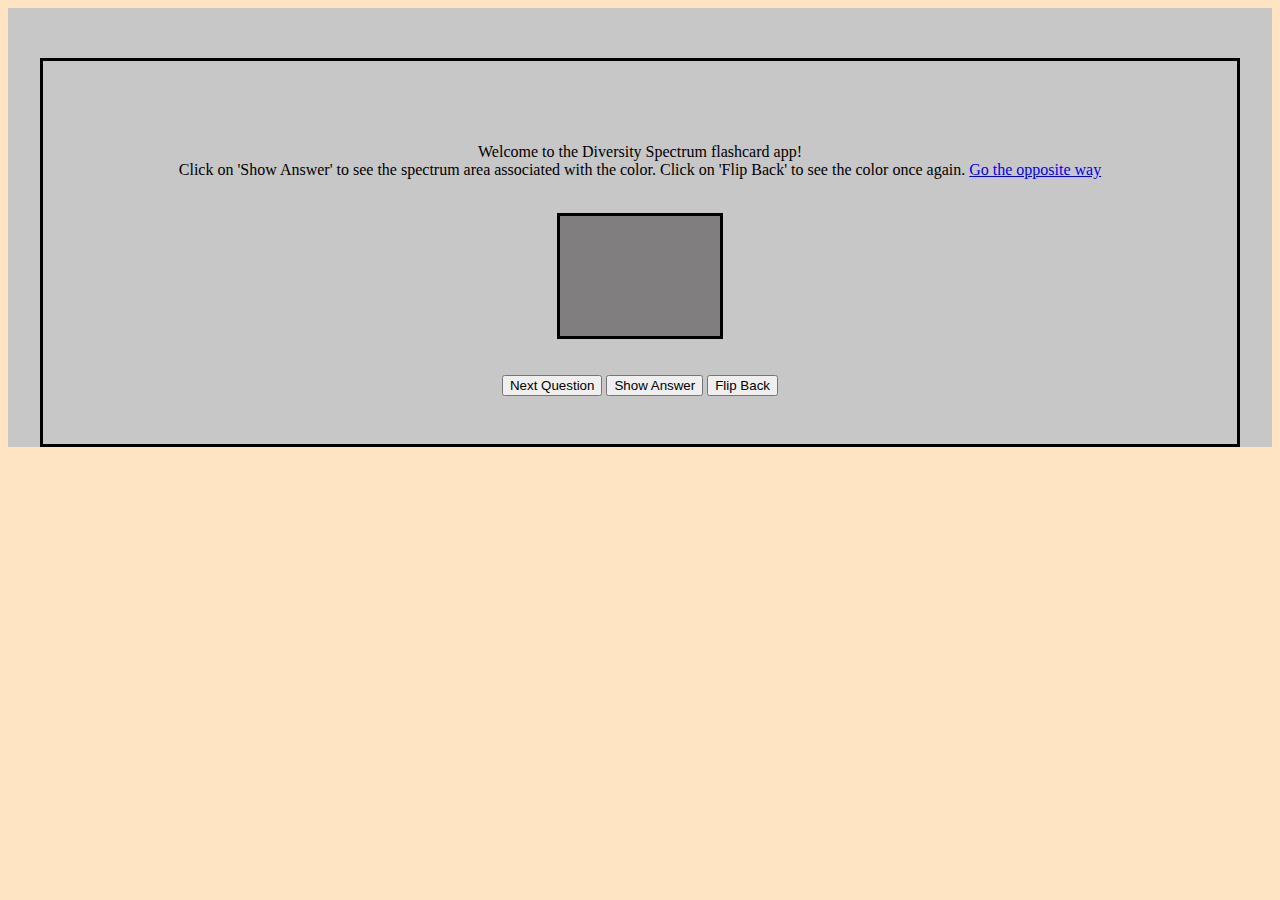
<file: index.html>
<!DOCTYPE html>
<html lang="en">

<head>
    <meta charset="UTF-8">
    <meta name="viewport" content="width=device-width, initial-scale=1.0">
    <meta http-equiv="X-UA-Compatible" content="ie=edge">
    <title>Diversity Spectrum Flashcards</title>
    <link rel="stylesheet" href="style.css">
    <!-- Hotjar Tracking Code for spectrum -->
<script>
    (function(h,o,t,j,a,r){
        h.hj=h.hj||function(){(h.hj.q=h.hj.q||[]).push(arguments)};
        h._hjSettings={hjid:3863462,hjsv:6};
        a=o.getElementsByTagName('head')[0];
        r=o.createElement('script');r.async=1;
        r.src=t+h._hjSettings.hjid+j+h._hjSettings.hjsv;
        a.appendChild(r);
    })(window,document,'https://static.hotjar.com/c/hotjar-','.js?sv=');
</script>
</head>

<body>
    <!-- <header class="header">
        <h1 id="header-title">Flashcards</h1>
        <p style='font-size: 24px; text-decoration: underline'> An app to improve your vocabulary </p>
    </header> -->
    <main>
        <br>
        <div class="flashcard_container">
            <br>
            <p tyle="font-size: 18px"> Welcome to the Diversity Spectrum flashcard app! <br>
                Click on 'Show Answer' to see the spectrum area associated with the color. Click on 'Flip Back' to see the color once again. <a href="opposite.html">Go the opposite way</a><br>
            </p>
            <br>
            <!-- <p style="font-size: 20px">Your cards are:</p> -->
            <div class="flashcard"
                style="width: 160px; height: 120px; background-color:#c5d4ed; text-align: center; display: inline-block">
                <br>
                <h3 id="word">  </h3>
                <br>
            </div>
            <br>
            <br>
            <br>
            <button id="button10" onclick="newQuestion()">Next Question</button>
            <button id="button11" onclick="">Show Answer</button>
            <button id="button12" onclick="">Flip Back</button>
            <!-- <button id="button13" onclick="">Remove Card</button> -->
            <br>
        </div>
        <!-- <div class="buttons">
            <p style="font-size: 26px"> Buttons: </p>
            <p> Remove Displayed Cards: </p>
            <button id="button8" onclick="removeNewAddedCard()"> Remove New Card From Display</button>
            <br>
            <div class="questionsDiv">
                <p style="font-size: 20px">Your initial cards are:</p>
            </div>
            <br>
            <button id="button4" onclick="displayList()"> Show Answers </button>
            <br>
            <br>
            <div class="answersDiv">
                <p style="font-size: 20px">Your initial answers are:</p>
            </div>
        </div>
        <br>
    </main>
    <footer>
        <h2> Flashcards App</h2>
        <br>
        <br>
        <div class="form">
            Add Your Own Bilingual Cards:
            <br>
            <br>
            <form id="submitQuestionsAnswers"> Question:
                <input type="text" id="inputQuestion" name="question" class="questionForm"> Answer:
                <input type="text" id="inputAnswer" name="answer" class="answerForm">
                <input type="submit" class="submit" value="Submit">
            </form>
        </div>
    </footer> -->
</body>
<script src="index.js"></script>

</html>
</file>
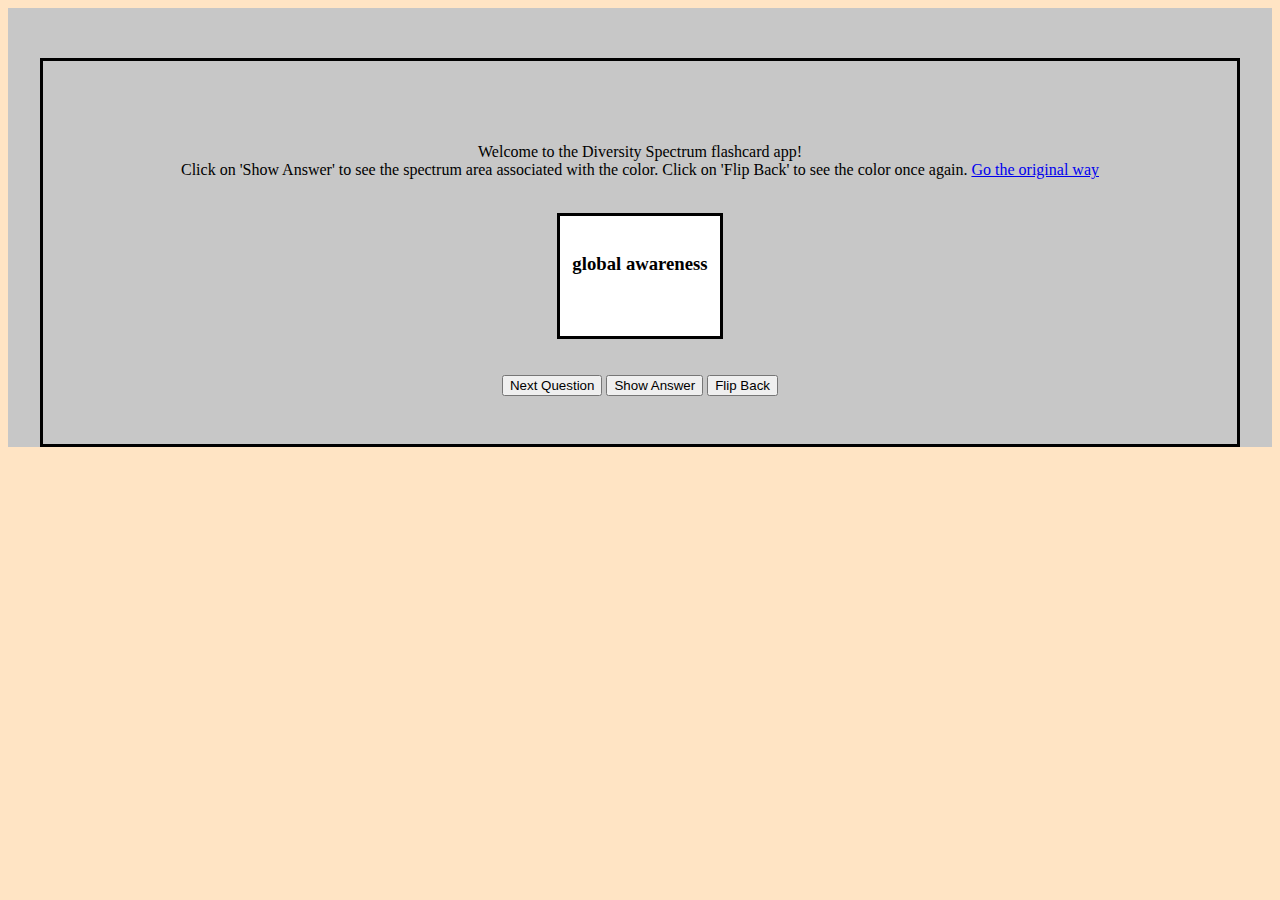
<file: opposite.html>
<!DOCTYPE html>
<html lang="en">

<head>
    <meta charset="UTF-8">
    <meta name="viewport" content="width=device-width, initial-scale=1.0">
    <meta http-equiv="X-UA-Compatible" content="ie=edge">
    <title>Diversity Spectrum Flashcards</title>
    <link rel="stylesheet" href="style.css">
    <!-- Hotjar Tracking Code for spectrum -->
<script>
    (function(h,o,t,j,a,r){
        h.hj=h.hj||function(){(h.hj.q=h.hj.q||[]).push(arguments)};
        h._hjSettings={hjid:3863462,hjsv:6};
        a=o.getElementsByTagName('head')[0];
        r=o.createElement('script');r.async=1;
        r.src=t+h._hjSettings.hjid+j+h._hjSettings.hjsv;
        a.appendChild(r);
    })(window,document,'https://static.hotjar.com/c/hotjar-','.js?sv=');
</script>
</head>

<body>
    <!-- <header class="header">
        <h1 id="header-title">Flashcards</h1>
        <p style='font-size: 24px; text-decoration: underline'> An app to improve your vocabulary </p>
    </header> -->
    <main>
        <br>
        <div class="flashcard_container">
            <br>
            <p tyle="font-size: 18px"> Welcome to the Diversity Spectrum flashcard app! <br>
                Click on 'Show Answer' to see the spectrum area associated with the color. Click on 'Flip Back' to see the color once again. <a href="index.html">Go the original way</a><br>
            </p>
            <br>
            <!-- <p style="font-size: 20px">Your cards are:</p> -->
            <div class="flashcard"
                style="width: 160px; height: 120px; background-color:#c5d4ed; text-align: center; display: inline-block">
                <br>
                <h3 id="word">  </h3>
                <br>
            </div>
            <br>
            <br>
            <br>
            <button id="button10" onclick="newQuestion()">Next Question</button>
            <button id="button11" onclick="">Show Answer</button>
            <button id="button12" onclick="">Flip Back</button>
            <!-- <button id="button13" onclick="">Remove Card</button> -->
            <br>
        </div>
        <!-- <div class="buttons">
            <p style="font-size: 26px"> Buttons: </p>
            <p> Remove Displayed Cards: </p>
            <button id="button8" onclick="removeNewAddedCard()"> Remove New Card From Display</button>
            <br>
            <div class="questionsDiv">
                <p style="font-size: 20px">Your initial cards are:</p>
            </div>
            <br>
            <button id="button4" onclick="displayList()"> Show Answers </button>
            <br>
            <br>
            <div class="answersDiv">
                <p style="font-size: 20px">Your initial answers are:</p>
            </div>
        </div>
        <br>
    </main>
    <footer>
        <h2> Flashcards App</h2>
        <br>
        <br>
        <div class="form">
            Add Your Own Bilingual Cards:
            <br>
            <br>
            <form id="submitQuestionsAnswers"> Question:
                <input type="text" id="inputQuestion" name="question" class="questionForm"> Answer:
                <input type="text" id="inputAnswer" name="answer" class="answerForm">
                <input type="submit" class="submit" value="Submit">
            </form>
        </div>
    </footer> -->
</body>
<script src="index1.js"></script>

</html>
</file>
<file: style.css>
/* Add styles here! Make it look a bit pretty! */

#header-title {
  text-align: center;
}

.flashcard_container {
  text-align: center;
  padding: 3rem;
  border: solid;
  margin: 2rem;
}

.flashcard {
  text-align: center;
  width: 160;
  height: 120;
  border: solid;
}

.header {
  background-color: #c5d4ed ;
  padding: 3rem;
  border: solid;
  text-align: center;
}

main {
background-color: #c7c7c7;
}

footer {
  text-align: center;
  background-color: #c5d4ed ;
  padding: 3rem;
  border: solid;
}

.buttons {
  padding: 3rem;
  text-align: center;
  border: solid;
  margin: 2rem;
}

body {
  /* font-family: cursive; */
  background-color: bisque;
  /* padding: 2rem; */
}
</file>
